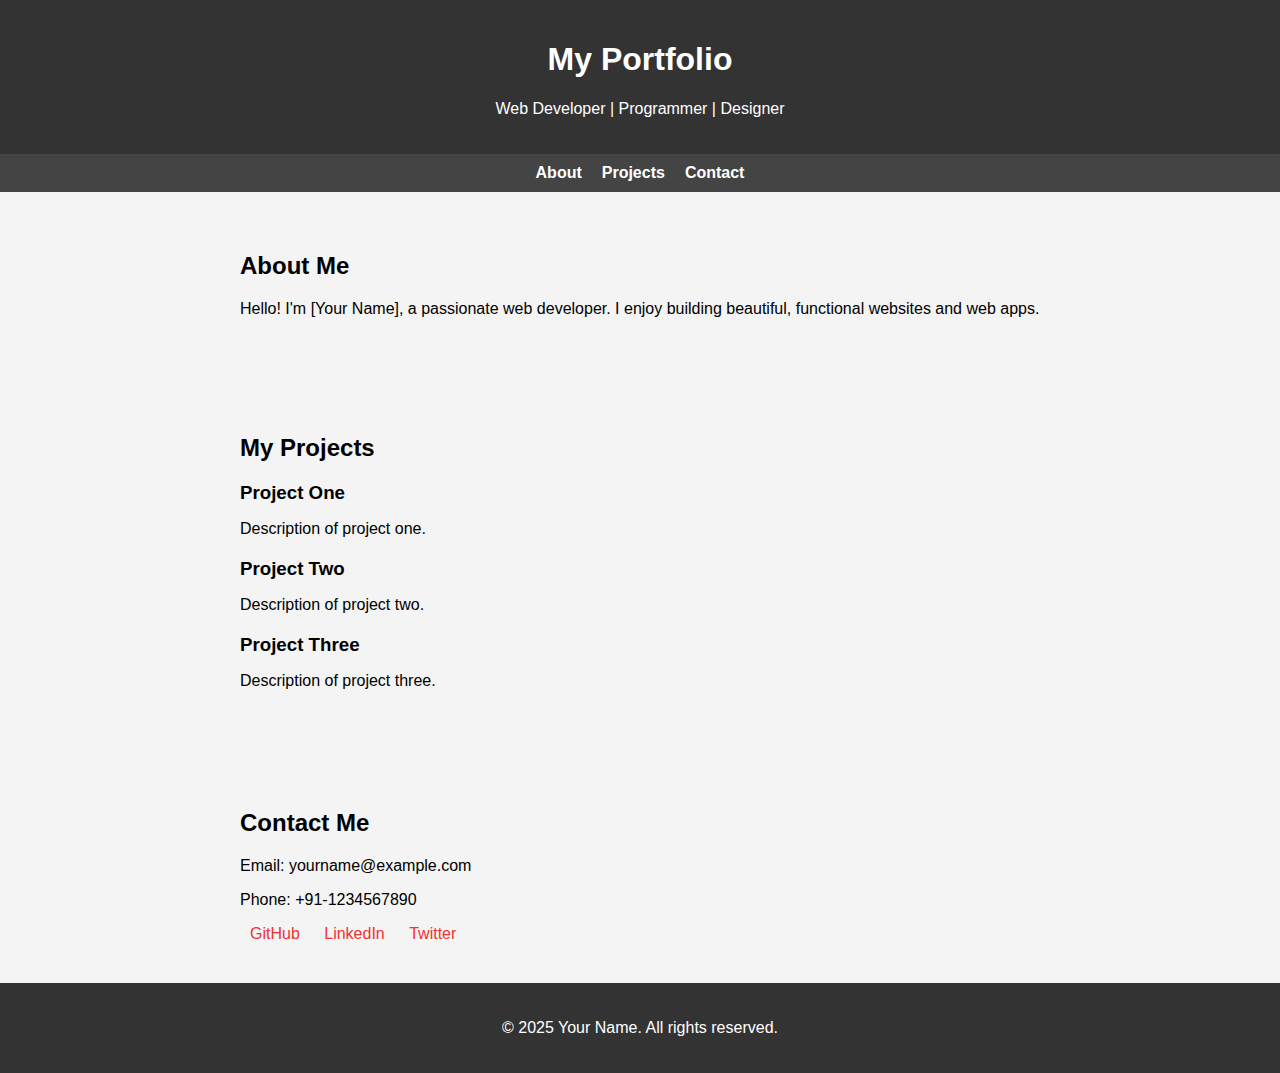
<file: index.html>
<!DOCTYPE html>
<html lang="en">
<head>
  <meta charset="UTF-8">
  <meta name="viewport" content="width=device-width, initial-scale=1">
  <title>My Portfolio</title>
  <style>
    body {
      font-family: Arial, sans-serif;
      margin: 0;
      padding: 0;
      background-color: #f4f4f4;
    }

    header {
      background-color: #333;
      color: white;
      padding: 20px 0;
      text-align: center;
    }

    nav {
      background-color: #444;
      display: flex;
      justify-content: center;
      gap: 20px;
      padding: 10px 0;
    }

    nav a {
      color: white;
      text-decoration: none;
      font-weight: bold;
    }

    nav a:hover {
      color: #00bfff;
    }

    section {
      padding: 40px;
      max-width: 800px;
      margin: auto;
    }

    footer {
      text-align: center;
      background-color: #333;
      color: white;
      padding: 20px 0;
    }

    .project {
      margin-bottom: 20px;
    }

    .project h3 {
      margin-bottom: 5px;
    }

    .social-links a {
      margin: 0 10px;
      color: rgb(241, 50, 50);
      text-decoration: none;
    }

    .social-links a:hover {
      color: #00bfff;
    }
  </style>
</head>
<body>

  <header>
    <h1>My Portfolio</h1>
    <p>Web Developer | Programmer | Designer</p>
  </header>

  <nav>
    <a href="#about">About</a>
    <a href="#projects">Projects</a>
    <a href="#contact">Contact</a>
  </nav>

  <section id="about">
    <h2>About Me</h2>
    <p>Hello! I'm [Your Name], a passionate web developer. I enjoy building beautiful, functional websites and web apps.</p>
  </section>

  <section id="projects">
    <h2>My Projects</h2>
    <div class="project">
      <h3>Project One</h3>
      <p>Description of project one.</p>
    </div>
    <div class="project">
      <h3>Project Two</h3>
      <p>Description of project two.</p>
    </div>
    <div class="project">
      <h3>Project Three</h3>
      <p>Description of project three.</p>
    </div>
  </section>

  <section id="contact">
    <h2>Contact Me</h2>
    <p>Email: yourname@example.com</p>
    <p>Phone: +91-1234567890</p>
    <div class="social-links">
      <a href="https://github.com/yourusername" target="_blank">GitHub</a>
      <a href="https://linkedin.com/in/yourusername" target="_blank">LinkedIn</a>
      <a href="https://twitter.com/yourusername" target="_blank">Twitter</a>
    </div>
  </section>

  <footer>
    <p>&copy; 2025 Your Name. All rights reserved.</p>
  </footer>

</body>
</html>
</file>
